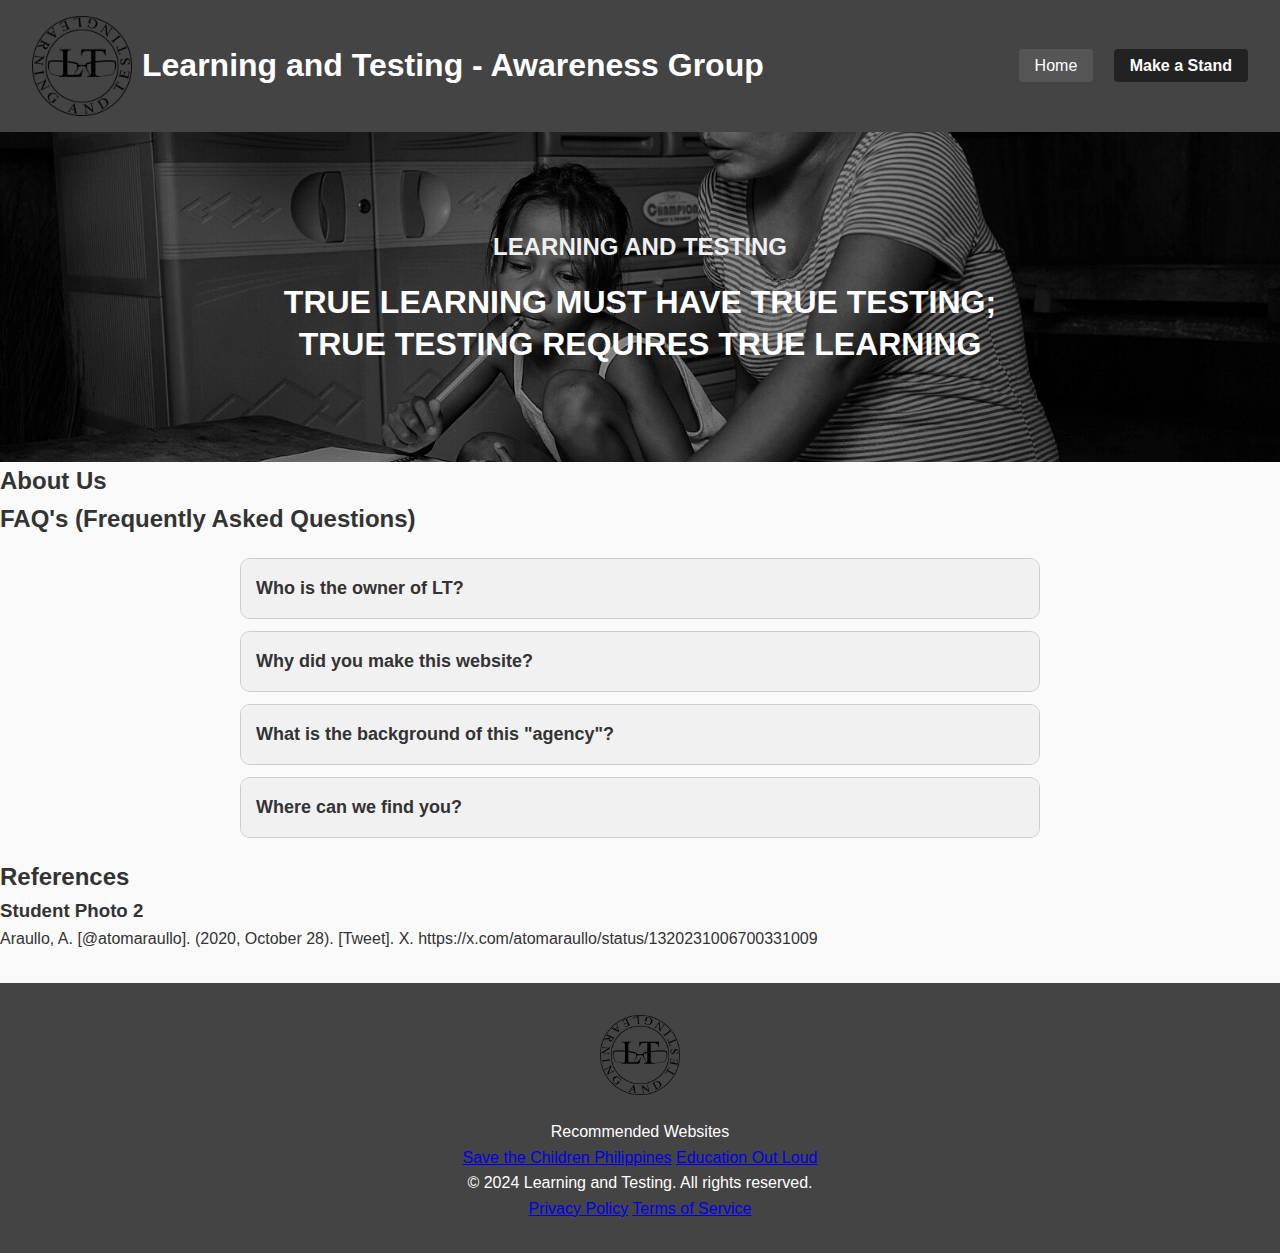
<file: aboutUS.html>
<!DOCTYPE html>
<html lang="en">
<head>
  <meta charset="UTF-8" />
  <meta name="viewport" content="width=device-width, initial-scale=1.0"/>
  <title>Learning and Testing - About Us</title>
  <link rel="stylesheet" href="styles.css" />
</head>
<body>
  <!-- Header -->
  <header>
    <div class="logo-wrapper">
      <img src="logo.png" alt="Logo" class="logo" width="100" height="100">
      <span class="logo-title">Learning and Testing - Awareness Group</span>
    </div>
    <nav class="header-nav">
      <a href="index.html">Home</a>
      <a href="filler.html" class="stand-btn">Make a Stand</a>
    </nav>
  </header>

  <!-- ABOUT HERO (with image inline in heading) -->
  <section class="about-hero">
    <h2>
      LEARNING AND TESTING
    </h2>
    <h1>TRUE LEARNING MUST HAVE TRUE TESTING; TRUE TESTING REQUIRES TRUE LEARNING</h1>
  </section>

  <!-- FAQ Section -->
  <section class="faq">
    <h2>About Us</h2>
    <h2>FAQ's (Frequently Asked Questions)</h2>
    <div class="accordion">
      <details>
        <summary>Who is the owner of LT?</summary>
        <p>I am Herald P. Bulaclac, the founder of L.T. I am currently a scholar at the Philippine Science High School, still exploring what I will pursue in college and beyond. My earlier experience as a student journalist in elementary school shaped my skills in communication and advocacy, which now serve as a strong foundation for leading this campaign for quality education.</p>
        <img src="idofM.jpg" alt="ID of Herald P. Bulaclac" width="250px" height="250px">
      </details>

      <details>
        <summary>Why did you make this website?</summary>
        <p>As quality education is our advocacy, our company LT temporarily changed to give public awareness instead of publishing books. With the continuous 
          downfall of literacy rates in the Philippines, we decided that being a publishing company won’t increase intelligence.</p>
      </details>

      <details>
        <summary>What is the background of this "agency"?</summary>
        <p>LT was founded in 1970 in Panabo City, with a mission to spread education in areas of Mindanao. 
          It launched libraries in Lanao del Norte in 1973, and later expanded to Davao City in 2015 with a publishing bookroom and library in Mintal. 
          With its swift success, it changed to online publishing to transport books to various regions of Mindanao. During the pandemic, LT switched plans and made public awareness campaigns that’s still going today.</p>
      </details>

      <details>
        <summary>Where can we find you?</summary>
        <p><strong>Main Branch (Panabo)</strong><br>
           Km. 4 Panabo National Highway, Brgy. San Francisco, Panabo City, Davao del Norte, 8105<br>
           📞 +63 9857815401 — 📘 Facebook: LT Panabo
        </p>

        <p><strong>Lanao Branch</strong><br>
           Andres Bonifacio Street, Brgy. Pala-o, Iligan City, Lanao del Norte, 9200<br>
           📞 +63 8971995140 — 📘 Facebook: LT Iligan
        </p>

        <p><strong>Davao Branch</strong><br>
           Block 12, Lot 23, Greenwoods Subdivision, Mintal, Tugbok District, Davao City, 8000<br>
           📞 +63 9424207265 — 📘 Facebook: LT Davao
        </p>
      </details>
    </div>
  </section>


  <h2>References</h2>
  <h3>Student Photo 2</h3>
  <p>Araullo, A. [@atomaraullo]. (2020, October 28). [Tweet]. X. https://x.com/atomaraullo/status/1320231006700331009</p>


  <!-- Footer -->
  <footer>
    <img src="logo.png" alt="Logo" class="footer-logo" width="80" height="80">
    <div class="socials">
      <p>Recommended Websites</p>
      <a href="https://www.savethechildren.org.ph/" target="_blank">Save the Children Philippines</a>
      <a href="https://educationoutloud.org/grantees/youth-advocacy-drive-educational-advocacy-philippines/" target="_blank">Education Out Loud</a>
    </div>
    <div class="links">
      <p>© 2024 Learning and Testing. All rights reserved.</p>
      <a href="#">Privacy Policy</a>
      <a href="#">Terms of Service</a>
    </div>
  </footer>

  <script>
    // Accordion: only one open at a time
    const details = document.querySelectorAll(".accordion details");
    details.forEach((d) => {
      d.addEventListener("toggle", () => {
        if (d.open) {
          details.forEach((other) => {
            if (other !== d) other.removeAttribute("open");
          });
        }
      });
    });
  </script>
</body>
</html>
</file>
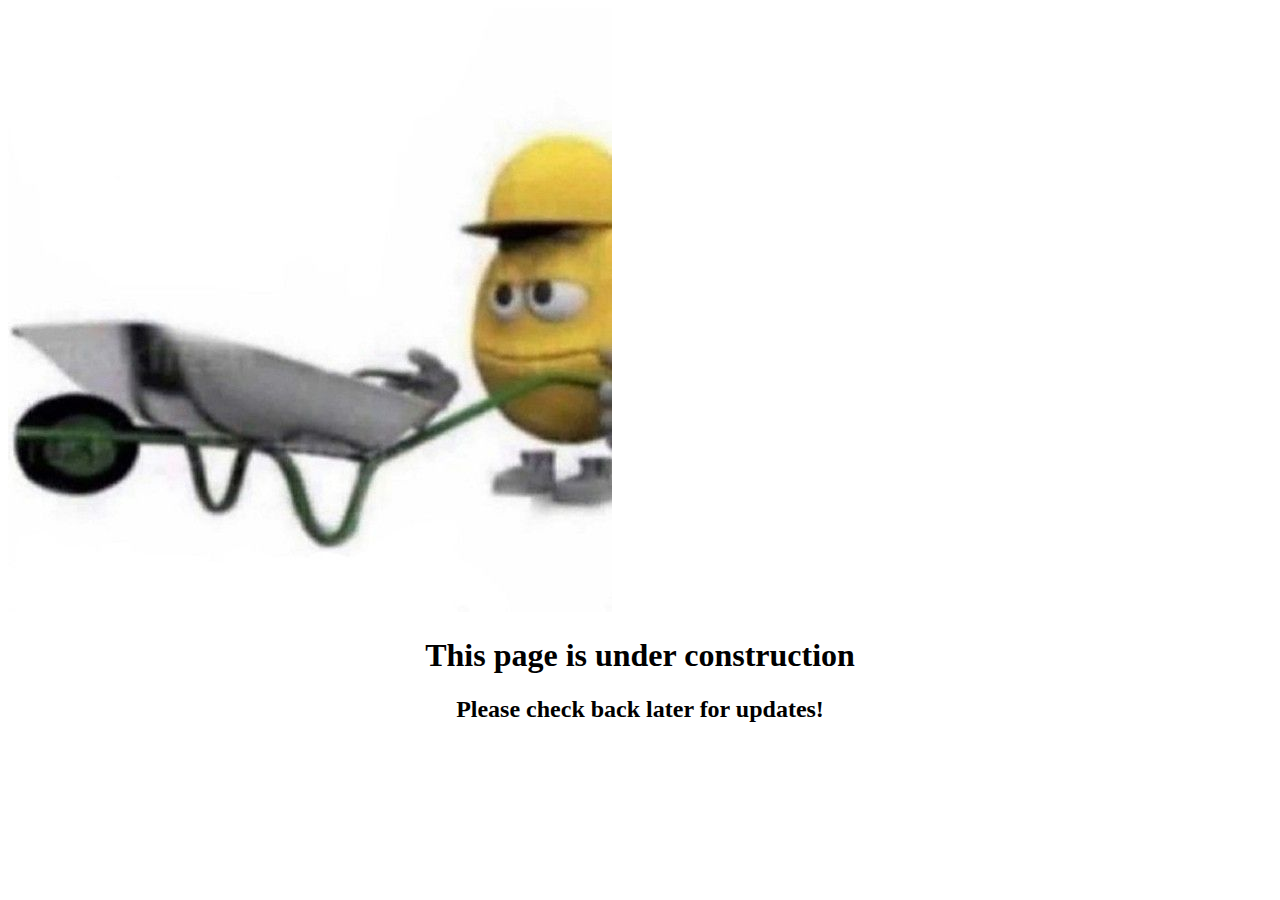
<file: filler.html>
<!DOCTYPE html>
<html lang="en">

<body>
<img src="constructionworker.jpg" alt="Under Construction" style="width:auto;height:auto;">
<h1 style="text-align: center;">This page is under construction</h1>
<h2 style="text-align: center;">Please check back later for updates!</h2>
</body>


</html>
</file>
<file: styles.css>
/* Reset */
* {
  margin: 0;
  padding: 0;
  box-sizing: border-box;
}

body {
  font-family: Arial, sans-serif;
  background: #fafafa;
  color: #333;
  line-height: 1.6;
}

/* Header */
header {
  display: flex;
  justify-content: space-between; /* logo left, nav right */
  align-items: center;            /* vertical centering */
  padding: 1rem 2rem;
  background: #444;
  color: white;
}

/* Logo wrapper (logo + text) */
.logo-wrapper {
  display: flex;
  align-items: center;
  gap: 10px;
}

/* Logo image */
.logo-wrapper .logo {
  width: 100px;
  height: 100px;
  display: block;
}

/* Logo text */
.logo-title {
  font-size: 2rem;
  font-weight: bold;
  color: white;
}

/* Navigation links */
header nav a {
  color: white;
  margin-left: 1rem;
  text-decoration: none;
  padding: 0.5rem 1rem;
  background: #555;
  border-radius: 4px;
  transition: 0.3s;
}

header nav a:hover {
  background: #222;
}

header nav a.stand-btn {
  background: #222;
  font-weight: bold;
}

/* Hero Section (Homepage) */
.hero {
  background: url("le1.jpg") center/cover no-repeat;
  text-align: center;
  padding: 6rem 2rem;
  color: white;
  position: relative;
}

.hero::after {
  content: "";
  position: absolute;
  top: 0; left: 0; right: 0; bottom: 0;
  background: rgba(0,0,0,0.4);
  z-index: 1;
}

.hero h1,
.hero h2 {
  position: relative;
  z-index: 2;
}

.hero h2 {
  font-size: 1rem;
  color: #ddd;
  margin-bottom: 0.5rem;
}

.hero h1 {
  font-size: 2rem;
  max-width: 700px;
  margin: 0 auto;
}

/* Content Blocks */
.content-block {
  display: flex;
  align-items: center;
  justify-content: space-between;
  gap: 2rem;
  padding: 3rem 2rem;
  max-width: 1200px;
  margin: auto;
}

.content-block.reverse {
  flex-direction: row-reverse;
}

.content-block .text {
  flex: 1;
}

.content-block .image {
  flex: 1;
}

.content-block .image img {
  max-width: 100%;
  height: auto;
  border-radius: 10px;
  display: block;
}

.content-block h3 {
  font-size: 1.8rem;
  margin-bottom: 1rem;
}

.content-block p {
  font-size: 1rem;
  line-height: 1.6;
}

/* Numbers Summary Table */
section table {
  margin: 2rem auto;
  width: 70%;
  text-align: center;
  border-collapse: collapse;
}

section table th,
section table td {
  padding: 10px;
  border: 1px solid #ccc;
}

/* Call to Action Section (Bottom CTA) */
.cta {
  background: gray;   /* 🔥 Black background */
  color: white;       /* White text */
  text-align: center;
  padding: 4rem 2rem;
  border-radius: 10px;
  margin: 3rem auto 0;
  max-width: 1000px;
}

.cta h2 {
  font-size: 2rem;
  margin-bottom: 1rem;
}

.cta p {
  font-size: 1.2rem;
  margin-bottom: 2rem;
}

.cta-btn {
  display: inline-block;
  background: #fff;   /* White button */
  color: #000;        /* Black text */
  padding: 0.75rem 1.5rem;
  text-decoration: none;
  font-weight: bold;
  border-radius: 5px;
  transition: background 0.3s;
}

.cta-btn:hover {
  background: #ddd;
}

/* Footer */
footer {
  background: #444;
  color: white;
  text-align: center;
  padding: 2rem 1rem;
  margin-top: 2rem;
}

footer .footer-logo {
  margin-bottom: 1rem;
}

footer .footer-links {
  margin: 1rem 0;
}

footer .footer-links a {
  color: white;
  margin: 0 1rem;
  text-decoration: none;
}

/* Accordion Styles */
.accordion {
  max-width: 800px;
  margin: 20px auto;
}

.accordion details {
  border: 1px solid #ccc;
  border-radius: 10px;
  margin-bottom: 12px;
  background: #fff;
  overflow: hidden;
  transition: all 0.3s ease;
}

.accordion summary {
  cursor: pointer;
  padding: 15px;
  font-size: 18px;
  font-weight: bold;
  background: #f1f1f1;
  list-style: none;
}

.accordion summary::marker {
  display: none;
}

.accordion p {
  padding: 15px;
  margin: 0;
  border-top: 1px solid #ddd;
  font-size: 16px;
  line-height: 1.5;
}

.accordion details[open] summary {
  background: #e0e0e0;
}

/* ABOUT HERO (with background image instead of gray block) */
.about-hero {
  background: url("le2.jpg_large") center/cover no-repeat;
  text-align: center;
  padding: 6rem 2rem;
  color: white;
  position: relative;
}

.about-hero::after {
  content: "";
  position: absolute;
  top: 0; left: 0; right: 0; bottom: 0;
  background: rgba(0,0,0,0.4); /* dark overlay for text readability */
  z-index: 1;
}

.about-hero h1,
.about-hero h2 {
  position: relative;
  z-index: 2;
}

.about-hero h2 {
  display: flex;
  align-items: center;
  justify-content: center;
  gap: 12px; /* space between icon and text */
  font-size: 1.5rem;
  color: #f0f0f0;
  text-transform: uppercase;
  margin-bottom: 1rem;
}

.about-hero .hero-icon {
  width: 50px;
  height: 50px;
}

.about-hero h1 {
  font-size: 2rem;
  line-height: 1.3;
  max-width: 800px;
  margin: 0 auto;
}

/* Responsive: stack on smaller screens */
@media (max-width: 880px) {
  .about-hero {
    padding: 4rem 1rem;
  }

  .about-hero h1 {
    font-size: 1.5rem;
  }

  .about-hero h2 {
    font-size: 1.2rem;
  }

  .about-hero .hero-icon {
    width: 40px;
    height: 40px;
  }
}

/* Responsive layout for small screens */
@media (max-width: 768px) {
  .content-block,
  .content-block.reverse {
    flex-direction: column;
    text-align: center;
  }

  .content-block .text,
  .content-block .image {
    flex: unset;
    width: 100%;
  }

  header {
    flex-direction: column;
    align-items: flex-start;
    gap: 1rem;
  }

  header nav {
    display: flex;
    flex-wrap: wrap;
  }

  header nav a {
    margin: 0.25rem;
  }
}
</file>
